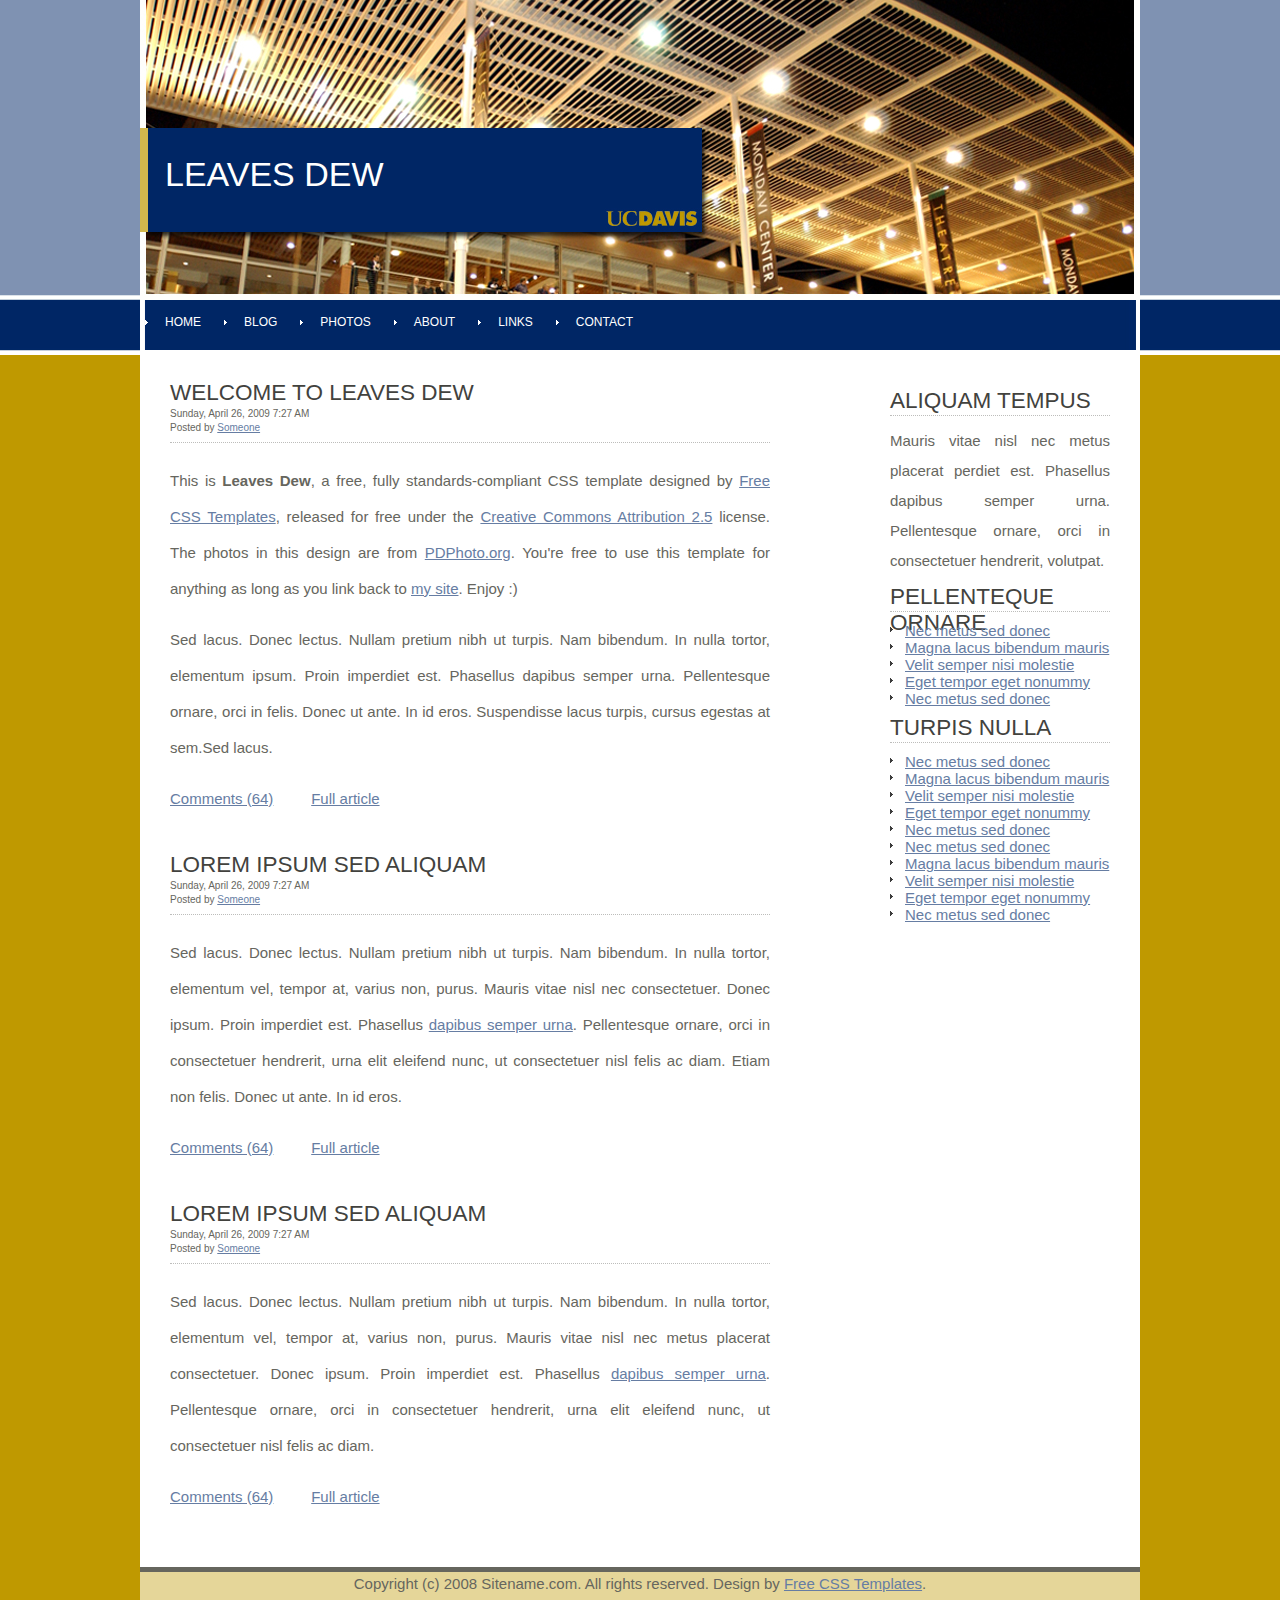
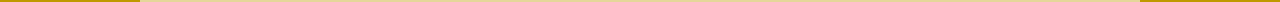
<file: ucdavis/leaves/resources/index.html>
<!DOCTYPE html PUBLIC "-//W3C//DTD XHTML 1.0 Strict//EN" "http://www.w3.org/TR/xhtml1/DTD/xhtml1-strict.dtd">
<!--
Design by Free CSS Templates
http://www.freecsstemplates.org
Released for free under a Creative Commons Attribution 2.5 License

Name       : Leaves Dew
Description: A two-column, fixed-width design for 1024x768 screen resolutions.
Version    : 1.0
Released   : 20090426

-->
<html xmlns="http://www.w3.org/1999/xhtml">
<head>
<meta http-equiv="content-type" content="text/html; charset=utf-8" />
<title>Leaves Dew by Free CSS Templates</title>
<meta name="keywords" content="" />
<meta name="description" content="" />
<link href="style.css" rel="stylesheet" type="text/css" media="screen" />
</head>
<body>
<div id="wrapper">
	
	<div id="logo">
		<h1><a href="#">Leaves Dew </a></h1>
		<!--<p><em> template design by <a href="http://www.freecsstemplates.org/">Free CSS Templates</a></em></p>-->
	</div>
	<hr />
	<!-- end #logo -->
	
	<div id="header">
		<div id="menu">
			<ul>
				<li><a href="#">Home</a></li>
				<li class="current_page_item"><a href="#">Blog</a></li>
				<li><a href="#">Photos</a></li>
				<li><a href="#">About</a></li>
				<li><a href="#">Links</a></li>
				<li><a href="#">Contact</a></li>
			</ul>
		</div>
		<!-- end #menu -->
		
	</div>
	<!-- end #header -->
	<!-- end #header-wrapper -->
	<div id="page">
		<div id="wrapper-content">
			<div class="post">
				<h2 class="title">Welcome to Leaves Dew</h2>
				<p class="meta">Sunday, April 26, 2009 7:27 AM <br />
					<span>Posted by <a href="#">Someone</a></span></p>
				<div class="entry">
					<p>This is <strong>Leaves Dew</strong>, a free, fully standards-compliant CSS template designed by <a href="http://www.freecsstemplates.org/">Free CSS Templates</a>, released for free under the <a href="http://creativecommons.org/licenses/by/2.5/">Creative Commons Attribution 2.5</a> license. The photos in this design are from <a href="http://www.pdphoto.org/">PDPhoto.org</a>. You're free to use this template for anything as long as you link back to <a href="http://www.freecsstemplates.org/">my site</a>. Enjoy :)</p>
					<p>Sed lacus. Donec lectus. Nullam pretium nibh ut turpis. Nam bibendum. In nulla tortor, elementum ipsum. Proin imperdiet est. Phasellus dapibus semper urna. Pellentesque ornare, orci in felis. Donec ut ante. In id eros. Suspendisse lacus turpis, cursus egestas at sem.Sed lacus. </p>
					<p class="links"><a href="#" class="comments">Comments (64)</a> &nbsp;&nbsp;&nbsp; <a href="#" class="permalink">Full article</a></p>
				</div>
			</div>
			<div class="post">
				<h2 class="title">Lorem ipsum sed aliquam</h2>
				<p class="meta">Sunday, April 26, 2009 7:27 AM <br />
					<span>Posted by <a href="#">Someone</a></span></p>
				<div class="entry">
					<p>Sed lacus. Donec lectus. Nullam pretium nibh ut turpis. Nam bibendum. In nulla tortor, elementum vel, tempor at, varius non, purus. Mauris vitae nisl nec   consectetuer. Donec ipsum. Proin imperdiet est. Phasellus <a href="#">dapibus semper urna</a>. Pellentesque ornare, orci in consectetuer hendrerit, urna elit eleifend nunc, ut consectetuer nisl felis ac diam. Etiam non felis. Donec ut ante. In id eros.</p>
					<p class="links"><a href="#" class="comments">Comments (64)</a> &nbsp;&nbsp;&nbsp; <a href="#" class="permalink">Full article</a></p>
				</div>
			</div>
			<div class="post">
				<h2 class="title">Lorem ipsum sed aliquam</h2>
				<p class="meta">Sunday, April 26, 2009 7:27 AM <br />
					<span>Posted by <a href="#">Someone</a></span></p>
				<div class="entry">
					<p>Sed lacus. Donec lectus. Nullam pretium nibh ut turpis. Nam bibendum. In nulla tortor, elementum vel, tempor at, varius non, purus. Mauris vitae nisl nec metus placerat consectetuer. Donec ipsum. Proin imperdiet est. Phasellus <a href="#">dapibus semper urna</a>. Pellentesque ornare, orci in consectetuer hendrerit, urna elit eleifend nunc, ut consectetuer nisl felis ac diam. </p>
					<p class="links"><a href="#" class="comments">Comments (64)</a> &nbsp;&nbsp;&nbsp; <a href="#" class="permalink">Full article</a></p>
				</div>
			</div>
		</div>
		<!-- end #content -->
		<div id="sidebar">
			<ul>
				<li>
					<h2>Aliquam tempus</h2>
					<p>Mauris vitae nisl nec metus placerat perdiet est. Phasellus dapibus semper urna. Pellentesque ornare, orci in consectetuer hendrerit, volutpat.</p>
				</li>
				<li>
					<h2>Pellenteque ornare </h2>
					<ul>
						<li><a href="#"></a><a href="#">Nec metus sed donec</a></li>
						<li><a href="#">Magna lacus bibendum mauris</a></li>
						<li><a href="#">Velit semper nisi molestie</a></li>
						<li><a href="#">Eget tempor eget nonummy</a></li>
						<li><a href="#">Nec metus sed donec</a></li>
					</ul>
				</li>
				<li>
					<h2>Turpis nulla</h2>
					<ul>
						<li><a href="#"></a><a href="#">Nec metus sed donec</a></li>
						<li><a href="#">Magna lacus bibendum mauris</a></li>
						<li><a href="#">Velit semper nisi molestie</a></li>
						<li><a href="#">Eget tempor eget nonummy</a></li>
						<li><a href="#">Nec metus sed donec</a></li>
						<li><a href="#"></a><a href="#">Nec metus sed donec</a></li>
						<li><a href="#">Magna lacus bibendum mauris</a></li>
						<li><a href="#">Velit semper nisi molestie</a></li>
						<li><a href="#">Eget tempor eget nonummy</a></li>
						<li><a href="#">Nec metus sed donec</a></li>
					</ul>
				</li>
			</ul>
		</div>
		<!-- end #sidebar -->
		<div style="clear: both;">&nbsp;</div>
	</div>
	<!-- end #page -->
	<div id="footer">
		<p>Copyright (c) 2008 Sitename.com. All rights reserved. Design by <a href="http://www.freecsstemplates.org/">Free CSS Templates</a>.</p>
	</div>
	<!-- end #footer -->
</div>
</body>
</html>
</file>
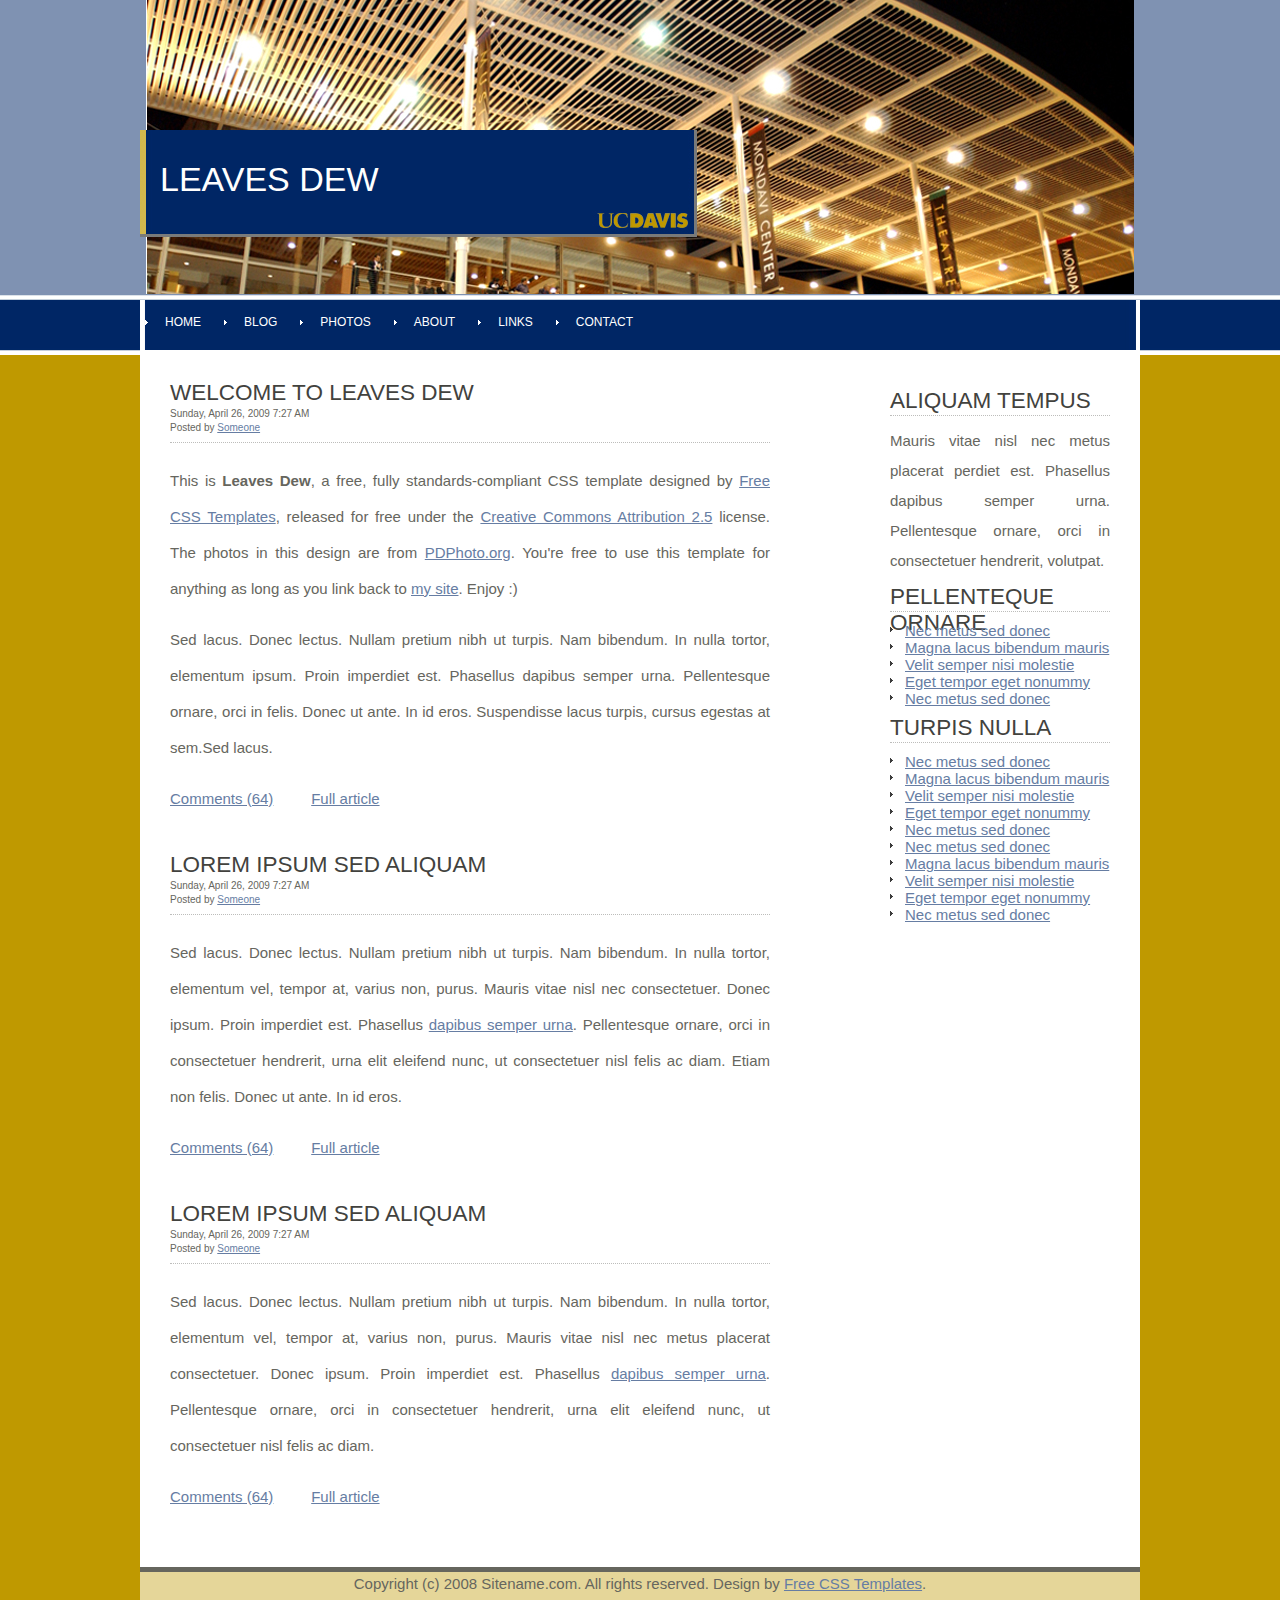
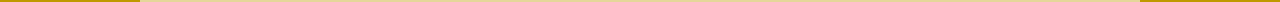
<file: ucdavis/LeavesBanner/resources/index.html>
<!DOCTYPE html PUBLIC "-//W3C//DTD XHTML 1.0 Strict//EN" "http://www.w3.org/TR/xhtml1/DTD/xhtml1-strict.dtd">
<!--
Design by Free CSS Templates
http://www.freecsstemplates.org
Released for free under a Creative Commons Attribution 2.5 License

Name       : Leaves Dew
Description: A two-column, fixed-width design for 1024x768 screen resolutions.
Version    : 1.0
Released   : 20090426

-->
<html xmlns="http://www.w3.org/1999/xhtml">
<head>
<meta http-equiv="content-type" content="text/html; charset=utf-8" />
<title>Leaves Dew by Free CSS Templates</title>
<meta name="keywords" content="" />
<meta name="description" content="" />
<link href="style.css" rel="stylesheet" type="text/css" media="screen" />
</head>
<body>
<div id="wrapper">
	
	<div id="logo">
	   <div class="site-title">
		<h1><a href="#">Leaves Dew </a></h1>
		<!--<p><em> template design by <a href="http://www.freecsstemplates.org/">Free CSS Templates</a></em></p>-->
		</div>
	</div>
	<hr />
	<!-- end #logo -->

	
	<div id="header">
		<div id="menu">
			<ul>
				<li><a href="#">Home</a></li>
				<li class="current_page_item"><a href="#">Blog</a></li>
				<li><a href="#">Photos</a></li>
				<li><a href="#">About</a></li>
				<li><a href="#">Links</a></li>
				<li><a href="#">Contact</a></li>
			</ul>
		</div>
		<!-- end #menu -->
		
	</div>
	<!-- end #header -->
	<!-- end #header-wrapper -->
	<div id="page">
		<div id="wrapper-content">
			<div class="post">
				<h2 class="title">Welcome to Leaves Dew</h2>
				<p class="meta">Sunday, April 26, 2009 7:27 AM <br />
					<span>Posted by <a href="#">Someone</a></span></p>
				<div class="entry">
					<p>This is <strong>Leaves Dew</strong>, a free, fully standards-compliant CSS template designed by <a href="http://www.freecsstemplates.org/">Free CSS Templates</a>, released for free under the <a href="http://creativecommons.org/licenses/by/2.5/">Creative Commons Attribution 2.5</a> license. The photos in this design are from <a href="http://www.pdphoto.org/">PDPhoto.org</a>. You're free to use this template for anything as long as you link back to <a href="http://www.freecsstemplates.org/">my site</a>. Enjoy :)</p>
					<p>Sed lacus. Donec lectus. Nullam pretium nibh ut turpis. Nam bibendum. In nulla tortor, elementum ipsum. Proin imperdiet est. Phasellus dapibus semper urna. Pellentesque ornare, orci in felis. Donec ut ante. In id eros. Suspendisse lacus turpis, cursus egestas at sem.Sed lacus. </p>
					<p class="links"><a href="#" class="comments">Comments (64)</a> &nbsp;&nbsp;&nbsp; <a href="#" class="permalink">Full article</a></p>
				</div>
			</div>
			<div class="post">
				<h2 class="title">Lorem ipsum sed aliquam</h2>
				<p class="meta">Sunday, April 26, 2009 7:27 AM <br />
					<span>Posted by <a href="#">Someone</a></span></p>
				<div class="entry">
					<p>Sed lacus. Donec lectus. Nullam pretium nibh ut turpis. Nam bibendum. In nulla tortor, elementum vel, tempor at, varius non, purus. Mauris vitae nisl nec   consectetuer. Donec ipsum. Proin imperdiet est. Phasellus <a href="#">dapibus semper urna</a>. Pellentesque ornare, orci in consectetuer hendrerit, urna elit eleifend nunc, ut consectetuer nisl felis ac diam. Etiam non felis. Donec ut ante. In id eros.</p>
					<p class="links"><a href="#" class="comments">Comments (64)</a> &nbsp;&nbsp;&nbsp; <a href="#" class="permalink">Full article</a></p>
				</div>
			</div>
			<div class="post">
				<h2 class="title">Lorem ipsum sed aliquam</h2>
				<p class="meta">Sunday, April 26, 2009 7:27 AM <br />
					<span>Posted by <a href="#">Someone</a></span></p>
				<div class="entry">
					<p>Sed lacus. Donec lectus. Nullam pretium nibh ut turpis. Nam bibendum. In nulla tortor, elementum vel, tempor at, varius non, purus. Mauris vitae nisl nec metus placerat consectetuer. Donec ipsum. Proin imperdiet est. Phasellus <a href="#">dapibus semper urna</a>. Pellentesque ornare, orci in consectetuer hendrerit, urna elit eleifend nunc, ut consectetuer nisl felis ac diam. </p>
					<p class="links"><a href="#" class="comments">Comments (64)</a> &nbsp;&nbsp;&nbsp; <a href="#" class="permalink">Full article</a></p>
				</div>
			</div>
		</div>
		<!-- end #content -->
		<div id="sidebar">
			<ul>
				<li>
					<h2>Aliquam tempus</h2>
					<p>Mauris vitae nisl nec metus placerat perdiet est. Phasellus dapibus semper urna. Pellentesque ornare, orci in consectetuer hendrerit, volutpat.</p>
				</li>
				<li>
					<h2>Pellenteque ornare </h2>
					<ul>
						<li><a href="#"></a><a href="#">Nec metus sed donec</a></li>
						<li><a href="#">Magna lacus bibendum mauris</a></li>
						<li><a href="#">Velit semper nisi molestie</a></li>
						<li><a href="#">Eget tempor eget nonummy</a></li>
						<li><a href="#">Nec metus sed donec</a></li>
					</ul>
				</li>
				<li>
					<h2>Turpis nulla</h2>
					<ul>
						<li><a href="#"></a><a href="#">Nec metus sed donec</a></li>
						<li><a href="#">Magna lacus bibendum mauris</a></li>
						<li><a href="#">Velit semper nisi molestie</a></li>
						<li><a href="#">Eget tempor eget nonummy</a></li>
						<li><a href="#">Nec metus sed donec</a></li>
						<li><a href="#"></a><a href="#">Nec metus sed donec</a></li>
						<li><a href="#">Magna lacus bibendum mauris</a></li>
						<li><a href="#">Velit semper nisi molestie</a></li>
						<li><a href="#">Eget tempor eget nonummy</a></li>
						<li><a href="#">Nec metus sed donec</a></li>
					</ul>
				</li>
			</ul>
		</div>
		<!-- end #sidebar -->
		<div style="clear: both;">&nbsp;</div>
	</div>
	<!-- end #page -->
	<div id="footer">
		<p>Copyright (c) 2008 Sitename.com. All rights reserved. Design by <a href="http://www.freecsstemplates.org/">Free CSS Templates</a>.</p>
	</div>
	<!-- end #footer -->
</div>
</body>
</html>
</file>
<file: ucdavis/leaves/resources/style.css>
/*
Design by Free CSS Templates
http://www.freecsstemplates.org
Released for free under a Creative Commons Attribution 2.5 License
*/

#logo a#portal-logo {
    margin-top: 157px;
}

#portal-personaltools a{
	color:black !important;
}
#portal-searchbox {
    margin: 2px 6px 0 0;
}

/* Light blue */
#content a:link,
dl.portlet a:link{
    color: #335185;
}
#content a:visited,
dl.portlet a:visited,
a:link,
a:visited{
    color: #667DA3;
}
#content a:hover, dl.portlet a:hover {
    color: #2F4D6A !important;
}


#portal-siteactions li a:hover {
    color: #002666;
}

/* Dark grey bg, white color*/
dl.portlet dt,
div.portletAssignments div.portletHeader,
div.managePortletsLink,
a.managePortletsFallback{
	background-color:#bf9900;
	color: #FFF;
}

div.managePortletsLink a{
    color: #FFF;
}

#content fieldset {
    border-color: #4C6794;
}

.searchSection label{ color: #FFF; }
.searchSection label:hover { color: #AAA; }

/*****************************************************/

body {
	margin: 0;
	padding: 0;
	background: #BF9900 url(images/img01.jpg) repeat-x left top;
	font-family: Georgia, Verdana, sans-serif;
	font-size: 15px;
	color: #66665E;
}

h1, h2, h3 {
	margin: 0;
	text-transform: uppercase;
	font-weight: normal;
	color: #42423E;
}

/*h1 { font-size: 44px; }

h2 { font-size: 18px; }

h3 { }
*/
p, ul, ol {
	margin-top: 0;
	line-height: 240%;
	text-align: justify;
}

ul, ol { }

blockquote { }

a { color: #002666; }

a:hover { text-decoration: none; }

a img {
	border: none;
}

img.left {
	float: left;
	margin: 7px 30px 0 0;
}

img.right {
	float: right;
	margin: 7px 0 0 30px;
}

hr { display: none; }

.list1 {
}

.list1 li {
	float: left;
	line-height: normal;
}

.list1 li img {
	margin: 0 30px 30px 0;
}

.list1 li.alt img {
	margin-right: 0;
}

#wrapper {
}

/* Header */

#header-wrapper {
}

#header {
	width: 1000px;
	height: 50px;
	margin: 0 auto;
	background: url(images/img03.jpg) no-repeat left top;
}

/* Menu */

#menu {
	float: left;
	width: 1000px;
	height: 50px;
}

#menu ul {
	margin: 0;
	padding: 0px 0px 0px 5px;
	list-style: none;
	line-height: normal;
}

#menu li {
	display: block;
	float: left;
	background: url(images/img04.gif) no-repeat left 20px;
}

#menu a {
	display: block;
	float: left;
	height: 20px;
	margin-right: 3px;
	padding: 15px 20px;
	text-decoration: none;
	text-transform: uppercase;
	font-size: 12px;
	color: #FFFFFF;
}

#menu a:hover { text-decoration: underline; }

#menu .selected a {
	height: 20px;
	background: #dfcc80;
	color: #FFFFFF;
}
#edit-bar {
    background-color: #b2bed1;
    border: 0.25em solid #667DA3;
    font-size: 80%;
    margin-bottom: 1em;
    min-height: 2em;
    padding-top: 0.05em;
}

/* Search *
#search {
	float: right;
	width: 305px;
	height: 50px;
}

#search form {
	float: right;
	margin: 0;
	padding: 15px 20px 0 0;
}

#search fieldset {
	margin: 0;
	padding: 0;
	border: none;
}

#search input {
	float: left;
	font: 12px Georgia, "Times New Roman", Times, serif;
	border: 1px solid #66665E;
}

#search-text {
	width: 135px;
	height: 18px;
	padding: 3px 0 0 5px;
	background: #ECF9E4;
	color: #658453;
}

#search-submit {
	height: 21px;
	margin-left: 12px;
	color: #39561D;
}
*/
/* Page */

#page {
	width: 940px;
	margin: 0 auto;
	padding: 30px 30px 0px 30px;
	background: #FFFFFF;
	border-bottom: 5px #66665E solid;
}

	/** LOGO */

#logo {
	width: 1000px;
	height: 300px;
	margin: 0 auto;
	padding-left: 0;
	background: url(images/img02.jpg) no-repeat left top;
}

#logo h1, #logo p {
	margin: 0px;
	line-height: normal;
	font-weight: normal;
	color: #FFFFFF;
}

#logo p {
	padding-left: 3px;
	padding-top: 6px;
	text-transform: uppercase;
	font-size: 10px;
}

#logo h1 {
	padding: 155px 0px 0px 25px;
	font-size: 34px;
}

#logo a {
	text-decoration: none;
	color: #FFFFFF;
}

/* Content */

#wrapper-content{
	float: left;
	width: 600px;
}

/* Post */

.post {
	margin-bottom: 25px;
}

.post .title {
	height: 30px;
	color: #42423E;
}

.post .date {
}

.post .meta {
	margin-top: -10px;
	padding: 2px 30px 2px 0px;
	border-bottom: 1px #BDBDBB dotted;
	font-family: Arial, Helvetica, sans-serif;
	font-weight: normal;
	font-size: 10px;
	color: #66665E;
}

.post .meta span {
	display: block;
	margin-top: -10px;
}

.post .meta a { }

.post .entry {
	padding: 10px 0;
}

.post .links {
	margin: 0 250px 0 0;
	padding: 0 0 0 0px;
}

.post .links .comments {
}

.post .links .permalink {
	padding-left: 17px;
}

/* Sidebar */

#sidebar {
	float: right;
	width: 220px;
}

#sidebar ul {
	margin: 0;
	padding: 0;
	list-style: none;
	line-height: normal;
}

/*#sidebar li {
	margin-bottom: 30px;
	padding: 0 0 10px 0px;
}*/

#sidebar li ul {
}

#sidebar li li {
	margin: 0;
	padding-left: 15px;
	background: url(images/img05.jpg) no-repeat left 5px;
}

#sidebar p {
	margin: 0;
}

#sidebar h2 {
	height: 25px;
	margin: 0 0 10px 0px;
	padding: 8px 0 2px 0px;
	border-bottom: 1px #BDBDBB dotted;
	color: #42423E;
}


#sidebar p {
	line-height: 200%;
}

/* Calendar */

#calendar {
}

#calendar caption {
	padding-bottom: 5px;
	font-weight: bold;
}

#calendar table {
	width: 100%;
	border-collapse: collapse;
	border-bottom: 1px solid #24130F;
	border-left: 1px solid #24130F;
	border-right: 1px solid #24130F;
}

#calendar thead th {
	padding: 5px 0;
	text-align: center;
	border-top: 1px solid #24130F;
	border-left: 1px solid #24130F;
	background: #24130F;
}

#calendar tbody td {
	padding: 5px 0;
	text-align: center;
	border-top: 1px solid #24130F;
	border-left: 1px solid #24130F;
	border-bottom: 1px solid #24130F;
}

#calendar tfoot td {
	padding: 5px;
	border-left: 1px solid #24130F;
	border-bottom: 1px solid #24130F;
}

#calendar tfoot #next {
	border-top: 1px solid #24130F;
	text-align: right;
}

#calendar tfoot #prev {
	border-top: 1px solid #24130F;
}

#calendar .pad {
	border-bottom: 1px solid #24130F;
}

#calendar #today {
	background: #24130F;
}

/* Footer */

#footer {
	width: 1000px;
	margin: 0 auto;
	padding: 0;
	height: 30px;
	background: #E5D699; 
}
#portal-footer{
	background: transparent;

}

#footer p {
	margin: 0;
	padding: 3px 0;
	text-align: center;
	line-height: normal;
	font-size: 15px;
	color: #66665E;
}

#footer a {
}
</file>
<file: ucdavis/LeavesBanner/resources/style.css>
/*
Design by Free CSS Templates
http://www.freecsstemplates.org
Released for free under a Creative Commons Attribution 2.5 License
*/

#logo a#portal-logo {
    margin-top: 157px;
}

#portal-personaltools a{
	color:black !important;
}
#portal-searchbox {
    margin: 2px 6px 0 0;
}

/* Light blue */
#content a:link,
dl.portlet a:link{
    color: #335185;
}
#content a:visited,
dl.portlet a:visited,
a:link,
a:visited{
    color: #667DA3;
}
#content a:hover, dl.portlet a:hover {
    color: #2F4D6A !important;
}


#portal-siteactions li a:hover {
    color: #002666;
}

/* Dark grey bg, white color*/
dl.portlet dt,
div.portletAssignments div.portletHeader,
div.managePortletsLink,
a.managePortletsFallback{
	background-color:#bf9900;
	color: #FFF;
}

div.managePortletsLink a{
    color: #FFF;
}

#content fieldset {
    border-color: #4C6794;
}

.searchSection label{ color: #FFF; }
.searchSection label:hover { color: #AAA; }

/*****************************************************/

body {
	margin: 0;
	padding: 0;
	background: #BF9900 url(images/img01.jpg) repeat-x left top;
	font-family: Georgia, Verdana, sans-serif;
	font-size: 15px;
	color: #66665E;
}

h1, h2, h3 {
	margin: 0;
	text-transform: uppercase;
	font-weight: normal;
	color: #42423E;
}

/*h1 { font-size: 44px; }

h2 { font-size: 18px; }

h3 { }
*/
p, ul, ol {
	margin-top: 0;
	line-height: 240%;
	text-align: justify;
}

ul, ol { }

blockquote { }

a { color: #002666; }

a:hover { text-decoration: none; }

a img {
	border: none;
}

img.left {
	float: left;
	margin: 7px 30px 0 0;
}

img.right {
	float: right;
	margin: 7px 0 0 30px;
}

hr { display: none; }

.list1 {
}

.list1 li {
	float: left;
	line-height: normal;
}

.list1 li img {
	margin: 0 30px 30px 0;
}

.list1 li.alt img {
	margin-right: 0;
}

#wrapper {
}

/* Header */

#header-wrapper {
}

#header {
	width: 1000px;
	height: 50px;
	margin: 0 auto;
	background: url(images/img03.jpg) no-repeat left top;
}

/* Menu */

#menu {
	float: left;
	width: 1000px;
	height: 50px;
}

#menu ul {
	margin: 0;
	padding: 0px 0px 0px 5px;
	list-style: none;
	line-height: normal;
}

#menu li {
	display: block;
	float: left;
	background: url(images/img04.gif) no-repeat left 20px;
}

#menu a {
	display: block;
	float: left;
	height: 20px;
	margin-right: 3px;
	padding: 15px 20px;
	text-decoration: none;
	text-transform: uppercase;
	font-size: 12px;
	color: #FFFFFF;
}

#menu a:hover { text-decoration: underline; }

#menu .selected a {
	height: 20px;
	background: #dfcc80;
	color: #FFFFFF;
}


/* Search *
#search {
	float: right;
	width: 305px;
	height: 50px;
}

#search form {
	float: right;
	margin: 0;
	padding: 15px 20px 0 0;
}

#search fieldset {
	margin: 0;
	padding: 0;
	border: none;
}

#search input {
	float: left;
	font: 12px Georgia, "Times New Roman", Times, serif;
	border: 1px solid #66665E;
}

#search-text {
	width: 135px;
	height: 18px;
	padding: 3px 0 0 5px;
	background: #ECF9E4;
	color: #658453;
}

#search-submit {
	height: 21px;
	margin-left: 12px;
	color: #39561D;
}
*/
/* Page */

#page {
	width: 940px;
	margin: 0 auto;
	padding: 30px 30px 0px 30px;
	background: #FFFFFF;
	border-bottom: 5px #66665E solid;
}

	/** LOGO */

#logo {
	width: 1000px;
	height: 300px;
	margin: 0 auto;
	padding-left: 0px;
	background-color: white;
	background: url(images/mondavi.jpg) no-repeat center top;
	z-index: -2;
}

.site-title {
	padding-top: 130px;
	width: 557px;
	height: 107px;
	background: url(images/namebanner.png)no-repeat left bottom;
	
	z-index: -1;
}

#logo h1, #logo p {
	margin: 0px;
	line-height: normal;
	font-weight: normal;
	color: #FFFFFF;
}

#logo p {
	padding-left: 3px;
	padding-top: 6px;
	text-transform: uppercase;
	font-size: 10px;
}

#logo h1 {
	position: relative;
	padding-top: 30px;
	padding-left: 20px;
	font-size: 34px;
	z-index: 1;
}

#logo a {
	text-decoration: none;
	color: #FFFFFF;
}

/* Content */

#wrapper-content{
	float: left;
	width: 600px;
}

/* Post */

.post {
	margin-bottom: 25px;
}

.post .title {
	height: 30px;
	color: #42423E;
}

.post .date {
}

.post .meta {
	margin-top: -10px;
	padding: 2px 30px 2px 0px;
	border-bottom: 1px #BDBDBB dotted;
	font-family: Arial, Helvetica, sans-serif;
	font-weight: normal;
	font-size: 10px;
	color: #66665E;
}

.post .meta span {
	display: block;
	margin-top: -10px;
}

.post .meta a { }

.post .entry {
	padding: 10px 0;
}

.post .links {
	margin: 0 250px 0 0;
	padding: 0 0 0 0px;
}

.post .links .comments {
}

.post .links .permalink {
	padding-left: 17px;
}

/* Sidebar */

#sidebar {
	float: right;
	width: 220px;
}

#sidebar ul {
	margin: 0;
	padding: 0;
	list-style: none;
	line-height: normal;
}

/*#sidebar li {
	margin-bottom: 30px;
	padding: 0 0 10px 0px;
}*/

#sidebar li ul {
}

#sidebar li li {
	margin: 0;
	padding-left: 15px;
	background: url(images/img05.jpg) no-repeat left 5px;
}

#sidebar p {
	margin: 0;
}

#sidebar h2 {
	height: 25px;
	margin: 0 0 10px 0px;
	padding: 8px 0 2px 0px;
	border-bottom: 1px #BDBDBB dotted;
	color: #42423E;
}


#sidebar p {
	line-height: 200%;
}

/* Calendar */

#calendar {
}

#calendar caption {
	padding-bottom: 5px;
	font-weight: bold;
}

#calendar table {
	width: 100%;
	border-collapse: collapse;
	border-bottom: 1px solid #24130F;
	border-left: 1px solid #24130F;
	border-right: 1px solid #24130F;
}

#calendar thead th {
	padding: 5px 0;
	text-align: center;
	border-top: 1px solid #24130F;
	border-left: 1px solid #24130F;
	background: #24130F;
}

#calendar tbody td {
	padding: 5px 0;
	text-align: center;
	border-top: 1px solid #24130F;
	border-left: 1px solid #24130F;
	border-bottom: 1px solid #24130F;
}

#calendar tfoot td {
	padding: 5px;
	border-left: 1px solid #24130F;
	border-bottom: 1px solid #24130F;
}

#calendar tfoot #next {
	border-top: 1px solid #24130F;
	text-align: right;
}

#calendar tfoot #prev {
	border-top: 1px solid #24130F;
}

#calendar .pad {
	border-bottom: 1px solid #24130F;
}

#calendar #today {
	background: #24130F;
}

/* Footer */

#footer {
	width: 1000px;
	margin: 0 auto;
	padding: 0;
	height: 30px;
	background: #E5D699; 
}
#portal-footer{
	background: transparent;

}

#footer p {
	margin: 0;
	padding: 3px 0;
	text-align: center;
	line-height: normal;
	font-size: 15px;
	color: #66665E;
}

#footer a {
}
</file>
